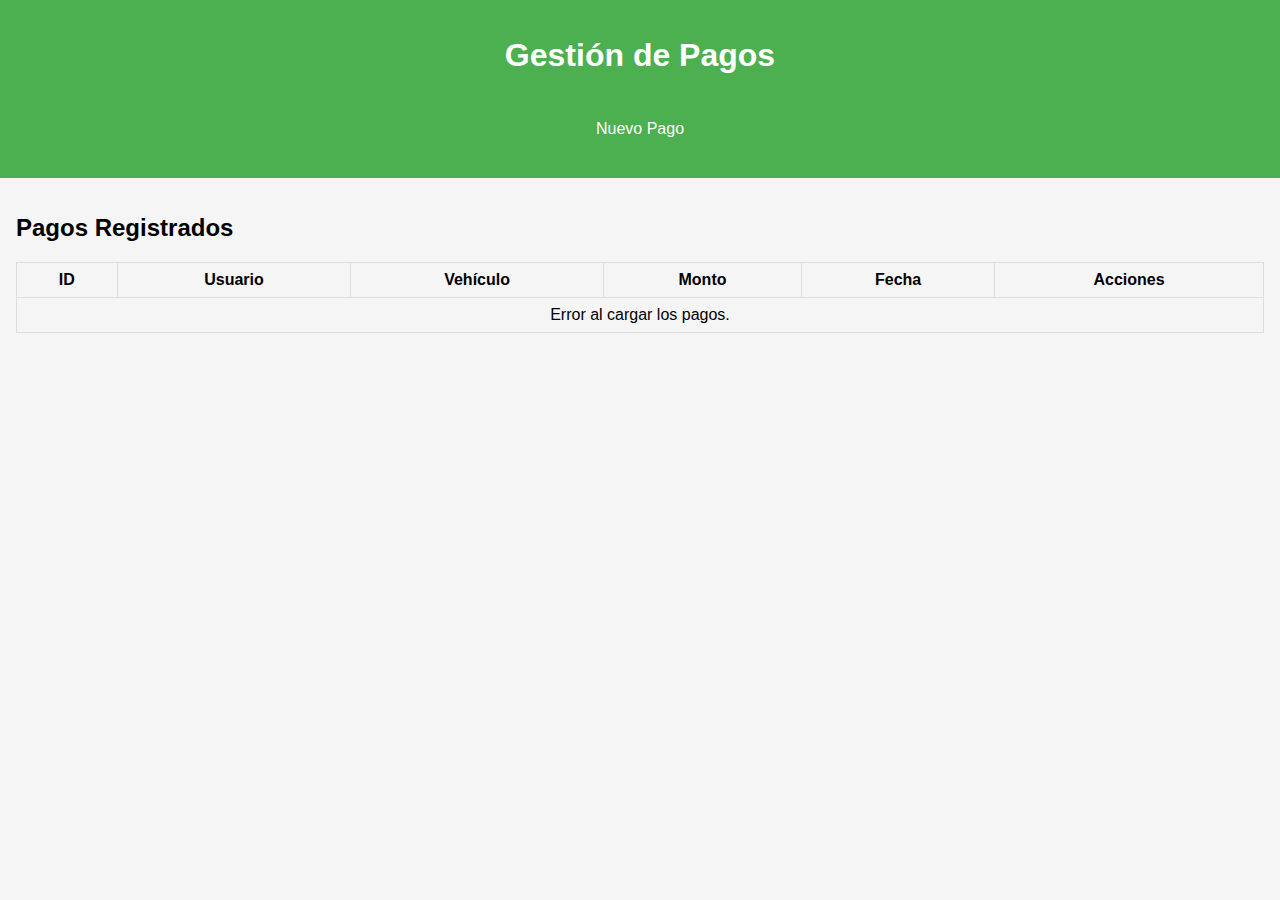
<file: index.html>
<!DOCTYPE html>
<html lang="es">
<head>
    <meta charset="UTF-8">
    <meta name="viewport" content="width=device-width, initial-scale=1.0">
    <title>Gestión de Pagos</title>
    <link rel="stylesheet" href="style.css">
</head>
<body>
    <header>
        <h1>Gestión de Pagos</h1>
        <a href="nuevo_pago.html" class="btn">Nuevo Pago</a>
    </header>
    <main>
        <h2>Pagos Registrados</h2>
        <table>
            <thead>
                <tr>
                    <th>ID</th>
                    <th>Usuario</th>
                    <th>Vehículo</th>
                    <th>Monto</th>
                    <th>Fecha</th>
                    <th>Acciones</th>
                </tr>
            </thead>
            <tbody id="tabla-pagos"></tbody>
        </table>
    </main>
    <script src="script.js"></script>
</body>
</html>
</file>
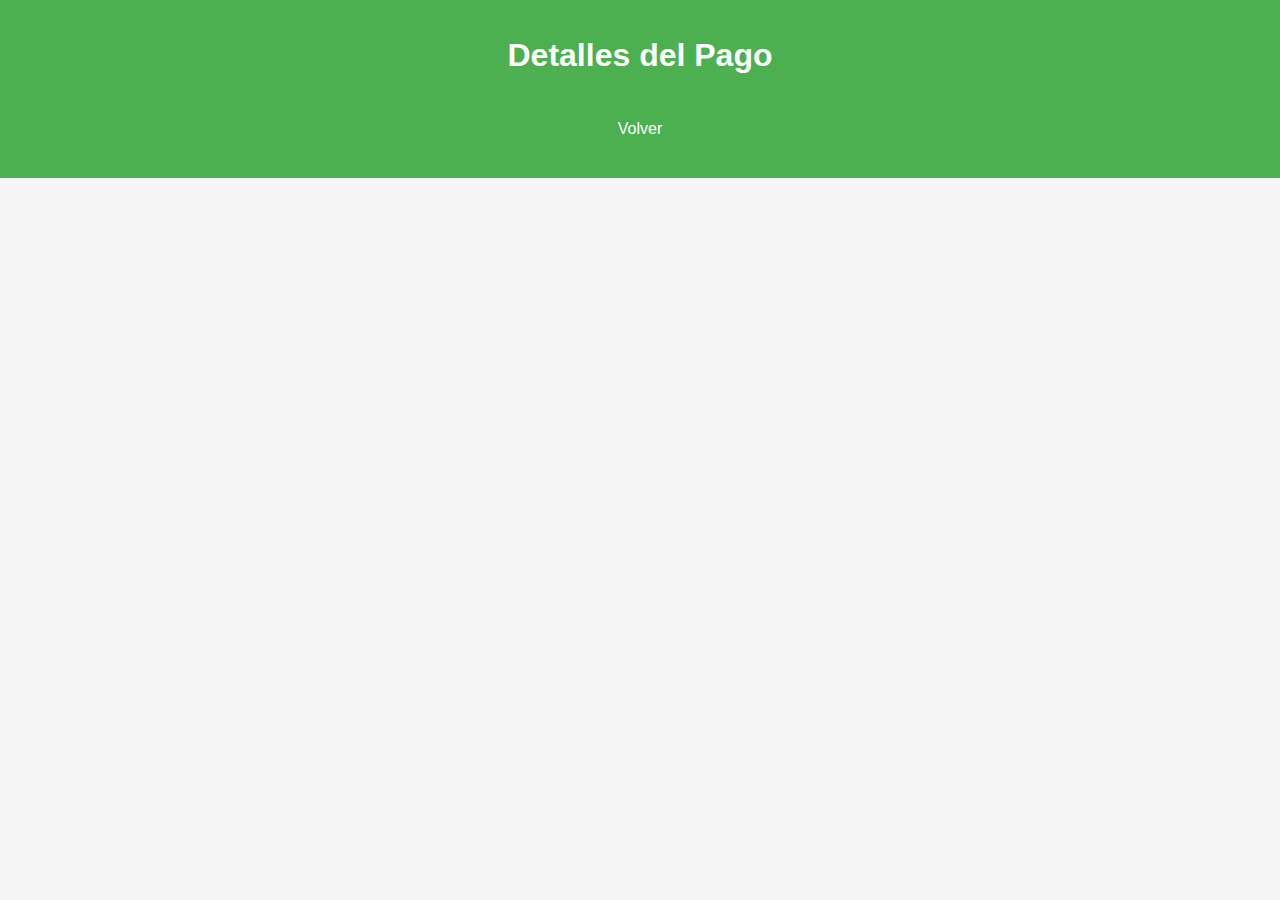
<file: detalle_pago.html>
<!DOCTYPE html>
<html lang="es">
<head>
    <meta charset="UTF-8">
    <meta name="viewport" content="width=device-width, initial-scale=1.0">
    <title>Detalles del Pago</title>
    <link rel="stylesheet" href="style.css">
</head>
<body>
    <header>
        <h1>Detalles del Pago</h1>
        <a href="index.html" class="btn">Volver</a>
    </header>
    <main>
        <div id="detalle-pago">
            <!-- Aquí se mostrarán los detalles del pago -->
        </div>
    </main>
    <script src="script.js"></script>
</body>
</html>
</file>
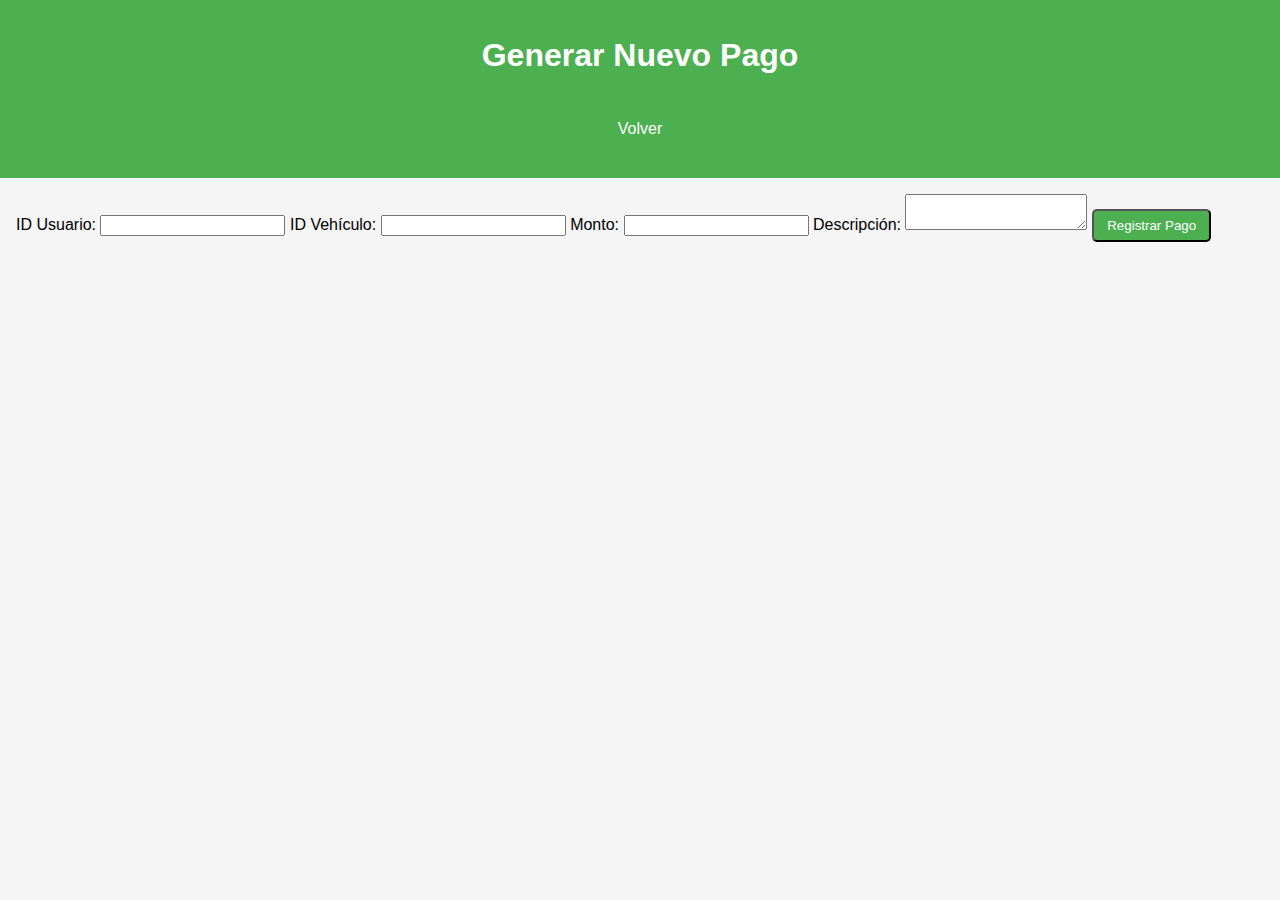
<file: nuevo_pago.html>
<!DOCTYPE html>
<html lang="es">
<head>
    <meta charset="UTF-8">
    <meta name="viewport" content="width=device-width, initial-scale=1.0">
    <title>Nuevo Pago</title>
    <link rel="stylesheet" href="style.css">
</head>
<body>
    <header>
        <h1>Generar Nuevo Pago</h1>
        <a href="index.html" class="btn">Volver</a>
    </header>
    <main>
        <form id="form-nuevo-pago">
            <label for="usuario">ID Usuario:</label>
            <input type="text" id="usuario" name="usuario_id" required>
            <label for="vehiculo">ID Vehículo:</label>
            <input type="text" id="vehiculo" name="vehiculo_id" required>
            <label for="monto">Monto:</label>
            <input type="number" id="monto" name="monto" required>
            <label for="descripcion">Descripción:</label>
            <textarea id="descripcion" name="descripcion" required></textarea>
            <button type="submit" class="btn">Registrar Pago</button>
        </form>
    </main>
    <script src="script.js"></script>
</body>
</html>
</file>
<file: style.css>
body {
    font-family: Arial, sans-serif;
    margin: 0;
    padding: 0;
    background-color: #f5f5f5;
}

header {
    background-color: #4CAF50;
    color: white;
    padding: 1em;
    text-align: center;
}

main {
    padding: 1em;
}

table {
    width: 100%;
    border-collapse: collapse;
    margin-top: 1em;
}

th, td {
    border: 1px solid #ddd;
    padding: 0.5em;
    text-align: center;
}

.btn {
    display: inline-block;
    margin: 1em 0;
    padding: 0.5em 1em;
    background-color: #4CAF50;
    color: white;
    text-decoration: none;
    border-radius: 5px;
}
</file>
